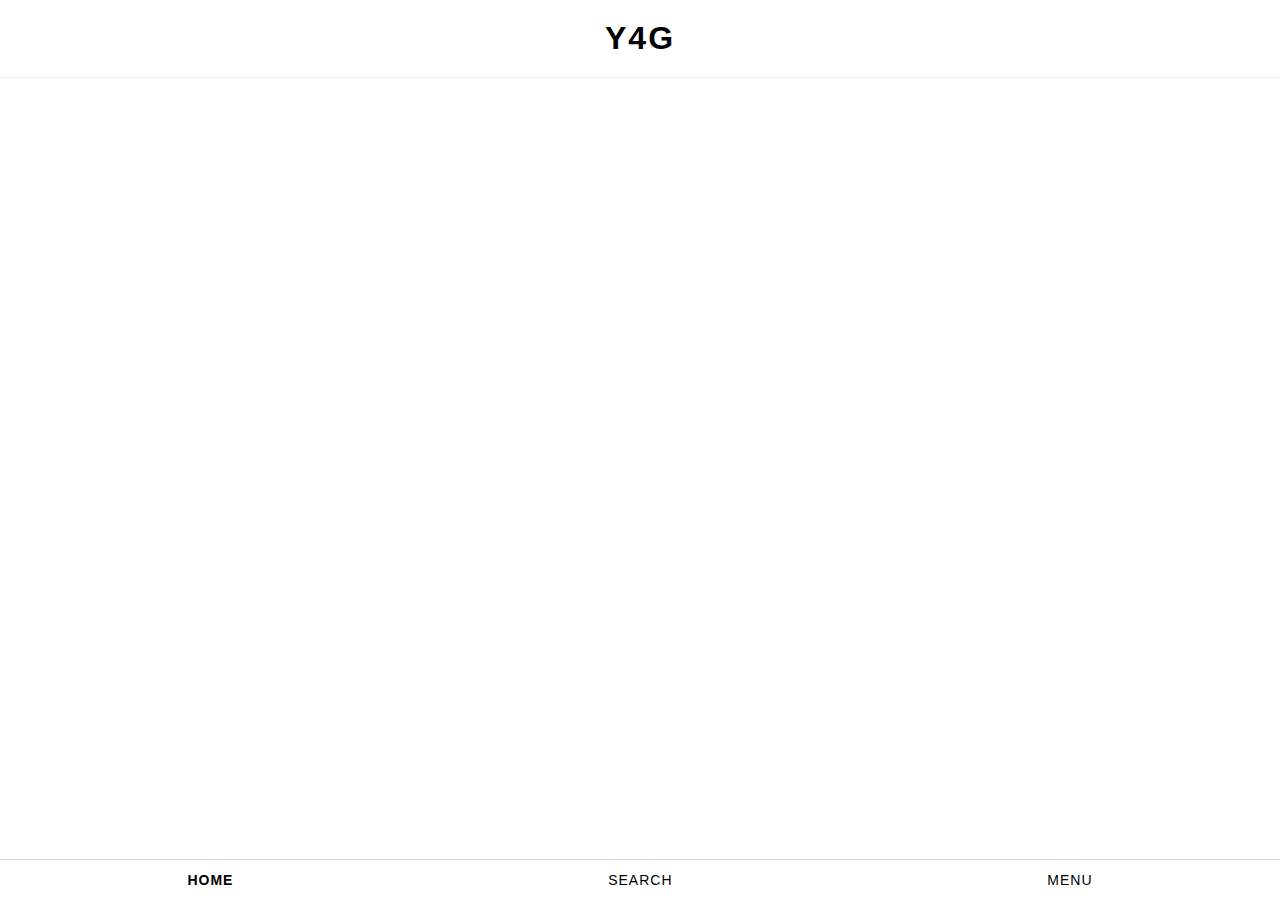
<file: index.html>
<!DOCTYPE html>
<html lang="en">
<head>
  <meta charset="UTF-8">
  <meta name="viewport" content="width=device-width, initial-scale=1.0">
  <title>Y4G</title>
  <link rel="stylesheet" href="style.css">
</head>
<body>

<header class="main-header">
  <h1 class="brand">Y4G</h1>
</header>

<main></main>

<nav class="bottom-nav">
  <a href="index.html" class="active">HOME</a>
  <a href="#">SEARCH</a>
  <a href="menu.html">MENU</a>
</nav>

</body>
</html>
</file>
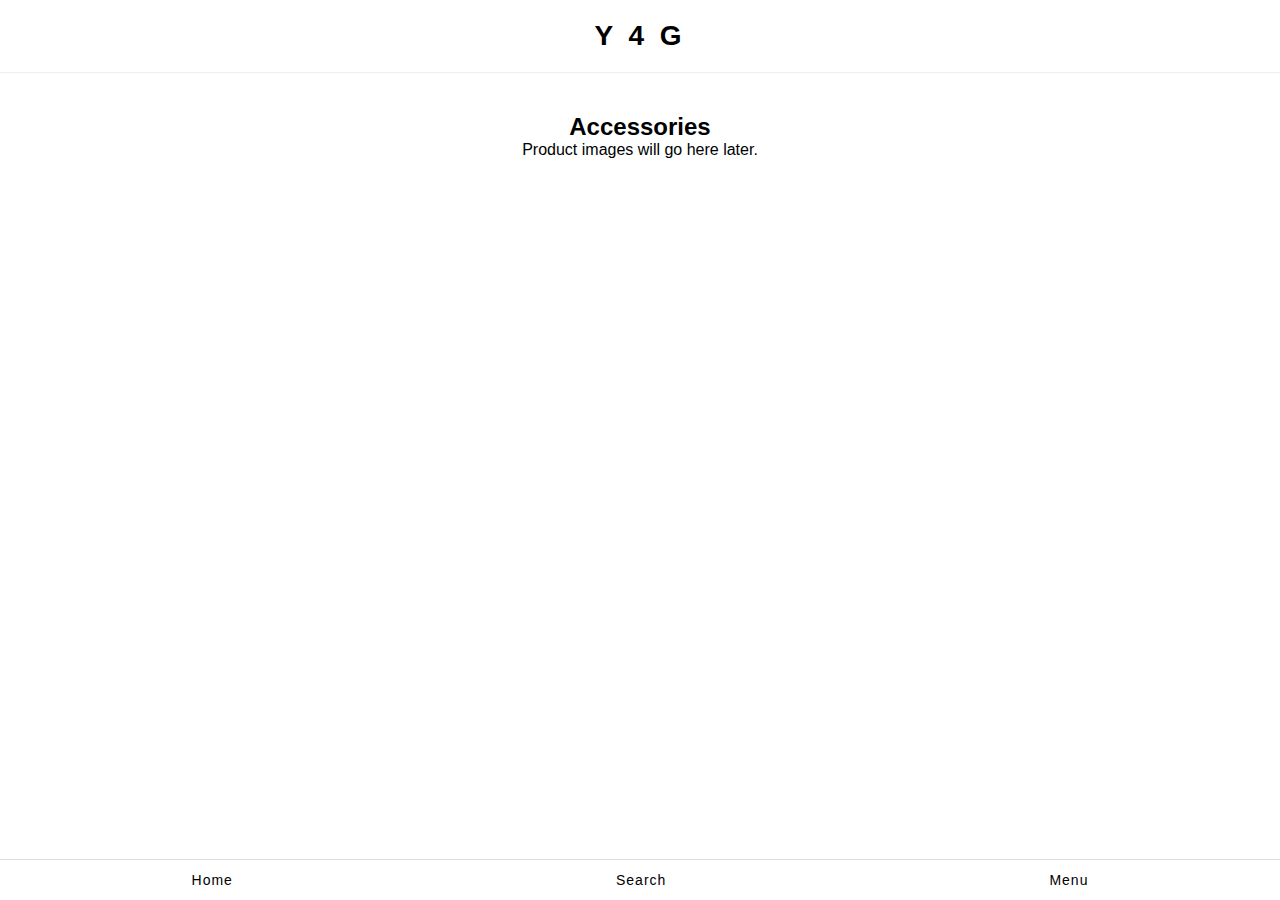
<file: accessories.html>
<!DOCTYPE html>
<html lang="en">
<head>
  <meta charset="UTF-8">
  <meta name="viewport" content="width=device-width, initial-scale=1.0">
  <title>Accessories | Y4G</title>
  <link rel="stylesheet" href="style.css">
</head>
<body>

  <header>
    <h1>Y 4 G</h1>
  </header>

  <main>
    <h2>Accessories</h2>
    <p>Product images will go here later.</p>
  </main>

  <footer>
    <nav class="bottom-nav">
      <a href="index.html">Home</a>
      <a href="#">Search</a>
      <a href="menu.html">Menu</a>
    </nav>
  </footer>

</body>
</html>
</file>
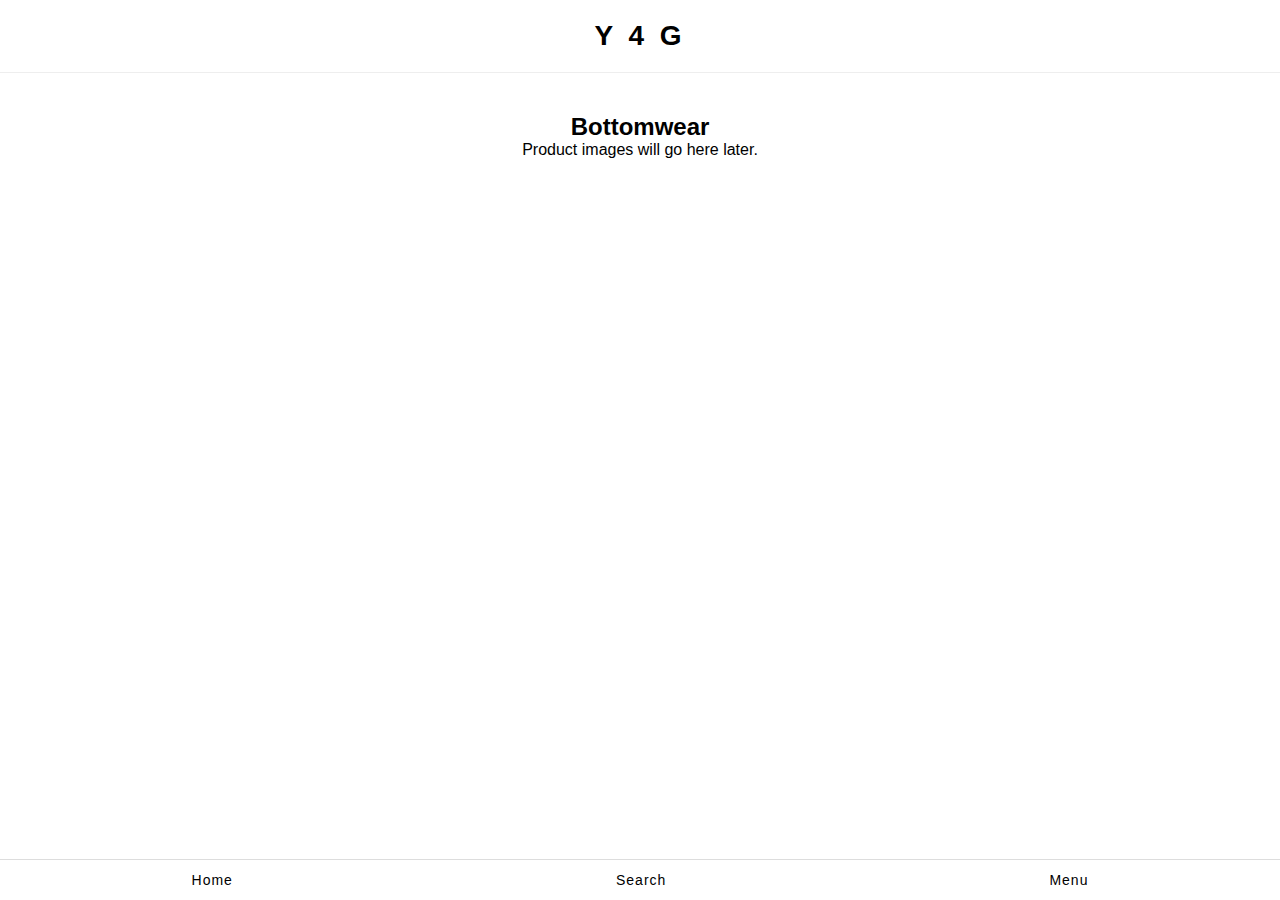
<file: bottomwear.html>
<!DOCTYPE html>
<html lang="en">
<head>
  <meta charset="UTF-8">
  <meta name="viewport" content="width=device-width, initial-scale=1.0">
  <title>Bottomwear | Y4G</title>
  <link rel="stylesheet" href="style.css">
</head>
<body>

  <header>
    <h1>Y 4 G</h1>
  </header>

  <main>
    <h2>Bottomwear</h2>
    <p>Product images will go here later.</p>
  </main>

  <footer>
    <nav class="bottom-nav">
      <a href="index.html">Home</a>
      <a href="#">Search</a>
      <a href="menu.html">Menu</a>
    </nav>
  </footer>

</body>
</html>
</file>
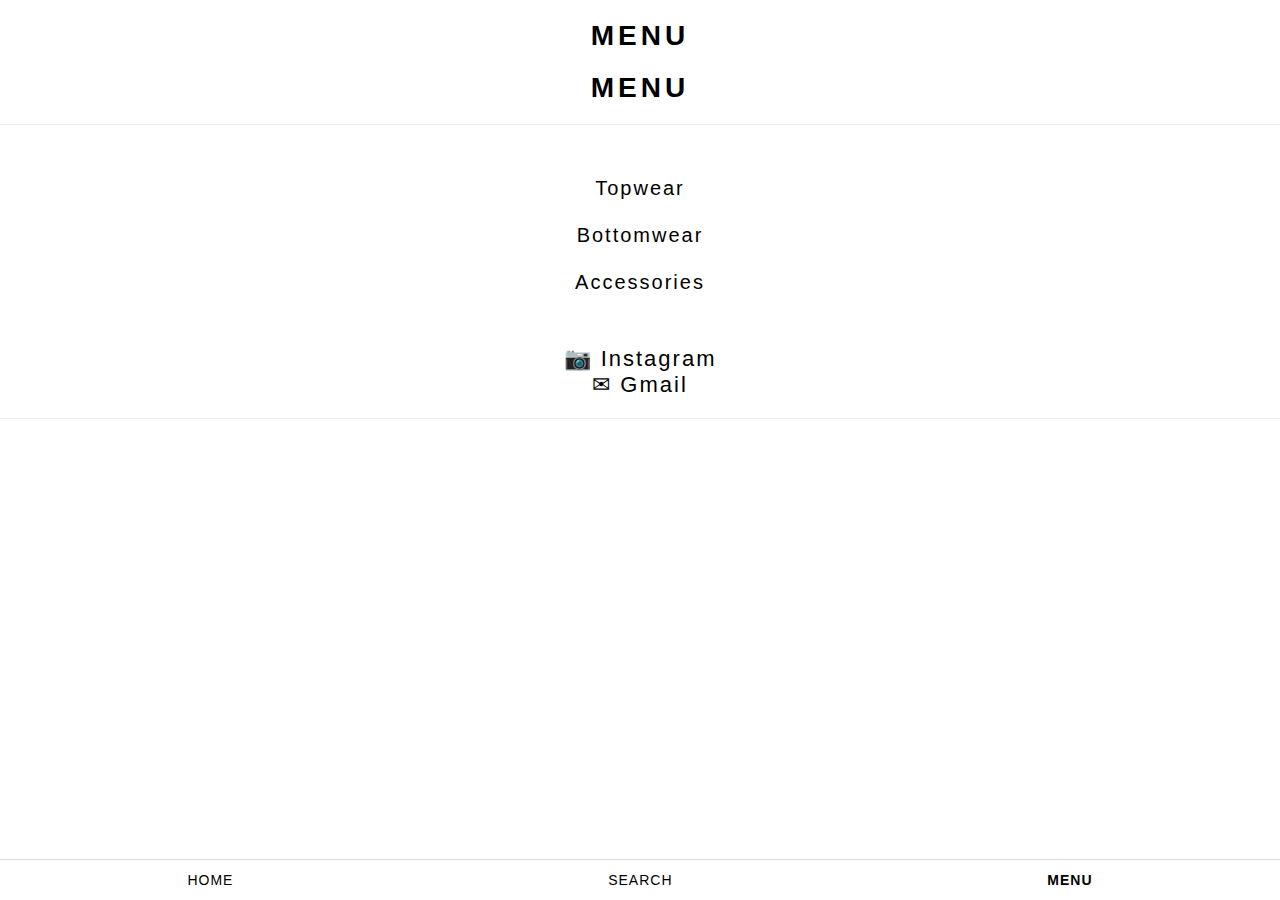
<file: menu.html>
<!DOCTYPE html>
<html lang="en">
<head>
  <meta charset="UTF-8">
  <meta name="viewport" content="width=device-width, initial-scale=1.0">
  <title>Menu - Y4G</title>
  <link rel="stylesheet" href="style.css">
</head>
<body>

<header class="main-header">
  <h1>MENU</h1>
  <header class="main-header">
  <h1>MENU</h1>
</header>

<main class="menu-container">
  <a href="#">Topwear</a>
  <a href="#">Bottomwear</a>
  <a href="#">Accessories</a>
</main>

<div class="social-links">
  <a href="https://instagram.com/" target="_blank">📷 Instagram</a><br>
  <a href="mailto:yourmail@gmail.com">✉ Gmail</a>
</div>

<nav class="bottom-nav">
  <a href="index.html">HOME</a>
  <a href="#">SEARCH</a>
  <a href="menu.html" class="active">MENU</a>
</nav>

</body>
</html>
</file>
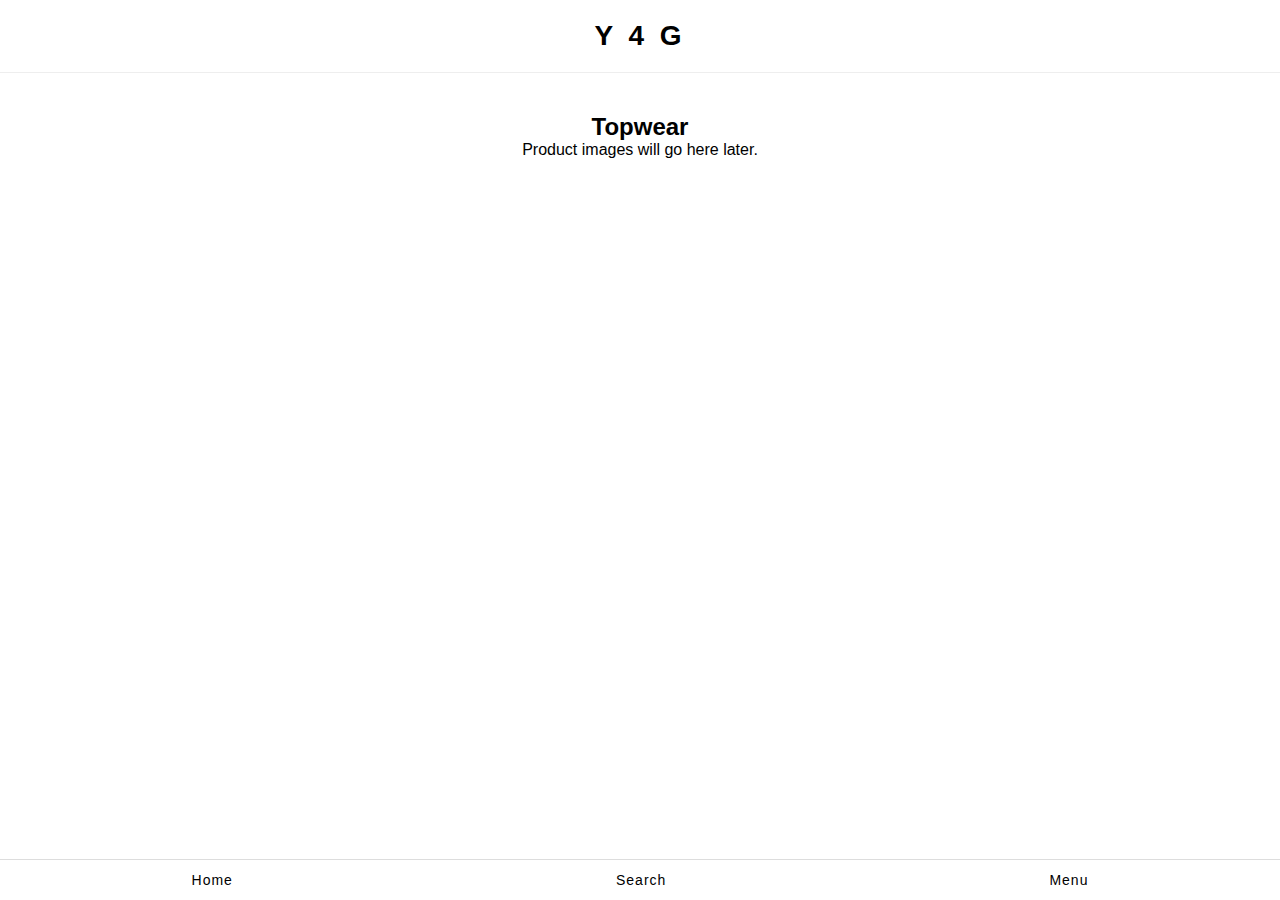
<file: topwear.html>
<!DOCTYPE html>
<html lang="en">
<head>
  <meta charset="UTF-8">
  <meta name="viewport" content="width=device-width, initial-scale=1.0">
  <title>Topwear | Y4G</title>
  <link rel="stylesheet" href="style.css">
</head>
<body>

  <header>
    <h1>Y 4 G</h1>
  </header>

  <main>
    <h2>Topwear</h2>
    <p>Product images will go here later.</p>
  </main>

  <footer>
    <nav class="bottom-nav">
      <a href="index.html">Home</a>
      <a href="#">Search</a>
      <a href="menu.html">Menu</a>
    </nav>
  </footer>

</body>
</html>
</file>
<file: style.css>
/* FONT + RESET */
* {
  margin: 0;
  padding: 0;
  box-sizing: border-box;
  font-family: 'Montserrat', sans-serif;
}

body {
  background: #fff;
  color: #111;
  display: flex;
  flex-direction: column;
  min-height: 100vh;
}

/* HEADER */
header {
  text-align: center;
  padding: 20px 0;
  border-bottom: 1px solid #eee;
}

header h1 {
  font-size: 28px;
  letter-spacing: 4px;
  font-weight: 600;
}

/* MAIN CONTENT */
main {
  flex: 1;
  padding: 40px 20px;
  text-align: center;
}

.hero {
  height: 300px;
  background: #f3f3f3;
  display: flex;
  justify-content: center;
  align-items: center;
  font-size: 18px;
  letter-spacing: 2px;
  text-transform: uppercase;
}

/* BOTTOM NAV */
.bottom-nav {
  position: sticky;
  bottom: 0;
  width: 100%;
  background: white;
  display: flex;
  justify-content: space-around;
  border-top: 1px solid #eee;
  padding: 12px 0;
}

.bottom-nav a {
  text-decoration: none;
  color: #111;
  letter-spacing: 1px;
  font-size: 14px;
}

.bottom-nav a.active {
  font-weight: 600;
}
/* Home Layout */
.main-header {
  text-align: center;
  padding: 20px 0;
}

.brand {
  font-size: 32px;
  font-weight: 700;
  letter-spacing: 2px;
}

.section-title {
  text-align: center;
  font-size: 18px;
  margin: 30px 0 10px;
  letter-spacing: 1px;
  text-transform: uppercase;
}

.category-links {
  display: flex;
  flex-direction: column;
  align-items: center;
  gap: 15px;
  margin-top: 10px;
}

.category-links a {
  font-size: 16px;
  letter-spacing: 1px;
}

.bottom-nav {
  position: fixed;
  bottom: 0;
  width: 100%;
  display: flex;
  justify-content: space-around;
  padding: 15px 0;
  border-top: 1px solid #ddd;
  background: white;
  font-size: 14px;
}

.bottom-nav a.active {
  font-weight: bold;
}
a {
  text-decoration: none;
  color: black;
}

.category-links {
  margin-top: 20px;
}

.category-links a {
  display: block;
  padding: 10px 0;
  font-size: 18px;
  font-weight: 500;
}
.menu-container a {
  display: block;
  padding: 12px 0;
  font-size: 20px;
  font-weight: 500;
  text-align: center;
}
.close-btn {
  display: block;
  text-align: center;
  margin-top: 10px;
  font-size: 28px;
}
/* RESET */
* {
  margin: 0;
  padding: 0;
  box-sizing: border-box;
}

body {
  font-family: Arial, sans-serif;
  background: #fff;
  color: #000;
}

/* HEADER */
.main-header {
  text-align: center;
  padding: 20px 0;
  font-size: 22px;
  letter-spacing: 2px;
}

/* HOME CONTENT */
.home-container {
  text-align: center;
  margin-top: 40px;
  font-size: 18px;
}

/* BOTTOM NAVIGATION */
.bottom-nav {
  position: fixed;
  bottom: 0;
  left: 0;
  width: 100%;
  display: flex;
  justify-content: space-around;
  background: #fff;
  border-top: 1px solid #ddd;
  padding: 12px 0;
}

.bottom-nav a {
  text-decoration: none;
  color: #000;
  font-size: 14px;
  letter-spacing: 1px;
}

.bottom-nav a.active {
  font-weight: bold;
}
</file>
